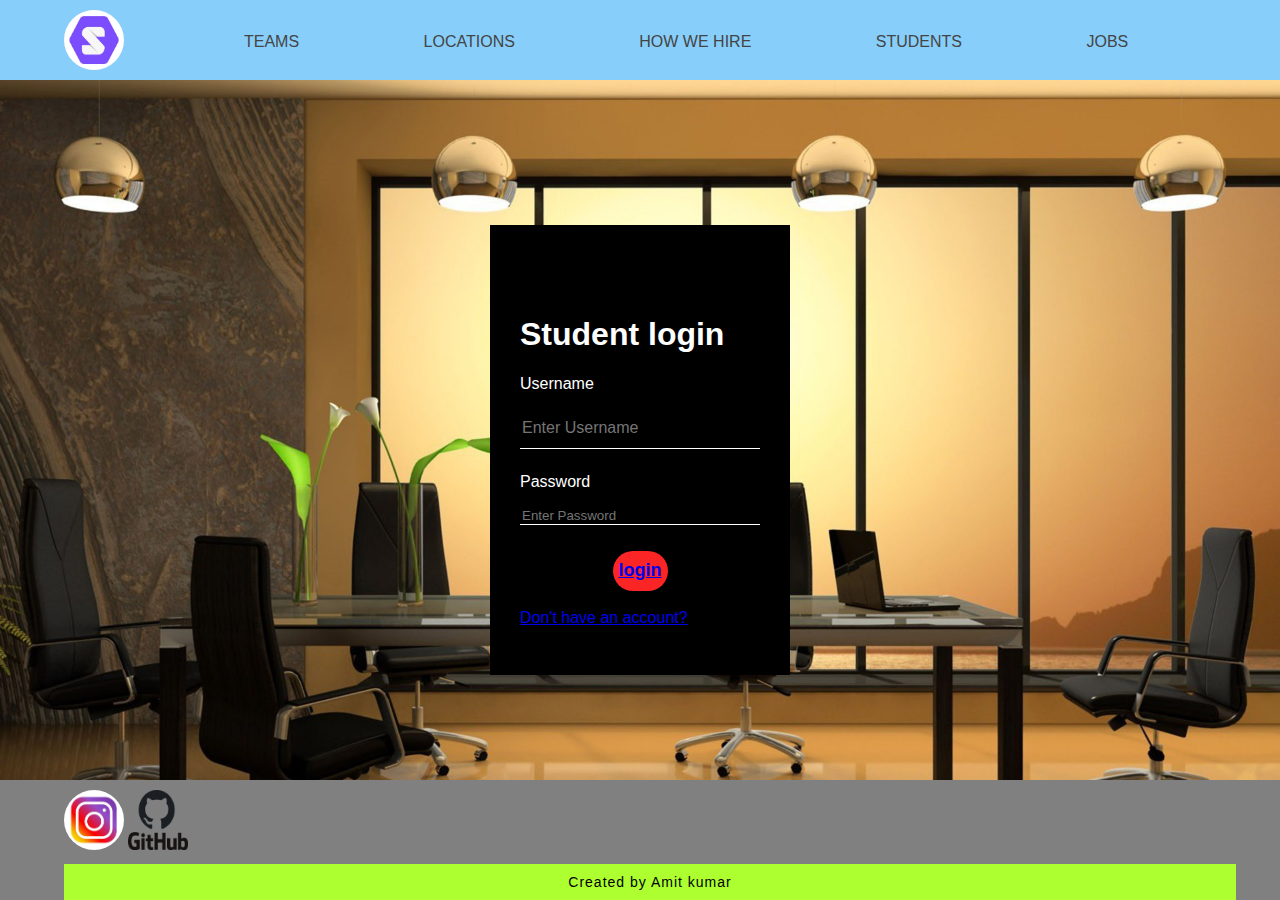
<file: index.html>
<html>
    <head>
        <title>Project</title>
        <link rel="stylesheet" type="text/css" href="office.css">
        
    </head>
    <body>
        <header>
            <div class="container">
            <img src="logo.jpg" class="logo">
            <nav>
                <ul>
                    <li><a href="https://careers.google.com/teams/"target="_blank">Teams</a></li>
                    <li><a href="https://careers.google.com/locations/"target="_blank">Locations</a></li>
                    <li><a href="https://careers.google.com/how-we-hire/"target="_blank">How we Hire</a></li>
                    <li><a href="https://careers.google.com/students/"target="_blank">Students</a></li>
                    <li><a href="https://careers.google.com/jobs/"target="_blank">jobs</a></li>
                </ul>
            </nav>
            </div>
        </header>                                                      
        <div class="loginbox">
                <h1>Student login</h1>
                <form>
                    <p>Username</p>
                    <input type="text" name="" placeholder="Enter Username">
                    <p>Password</p>
                    <input type="password" name="" placeholder="Enter Password"><br><br>
                    <center><button><a href="login11.html">login</a></button><br></center><br>
                    <a href="createaccount.html">Don't have an account?</a>
                </form>
            </div>
            <footer>
                <div class="box">
                    <a href="https://www.instagram.com/amitkumar_2211/" target="_blank"><img src="instagram.jpg"class="inst"></a>
                    <a href="https://github.com/Amit2299"target="_blank"><img src="link.png" class="link"></a>
                    <nav>
                        <p class="amit">Created by Amit kumar</p>
                    </nav>
                </div>
            </footer>
    </body>
</html>
</file>
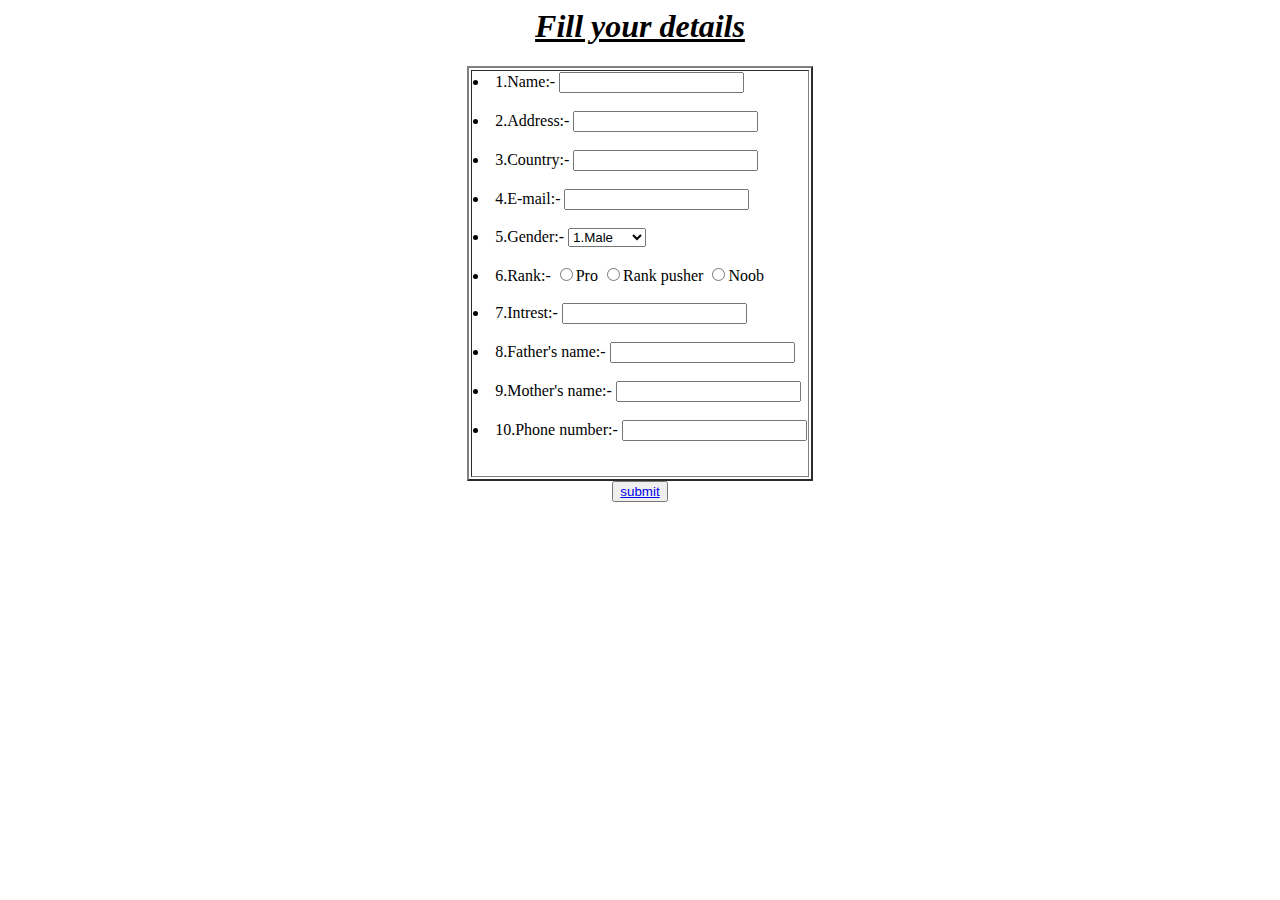
<file: createaccount.html>
<html>
    <body>
        <center><b><i><u><h1>Fill your details</h1></u></i></b></center>
        <center><table border="2">
            <tr>
       <td><form>
        <li>1.Name:-
        <input type="text"></li><br>
        <li>2.Address:-
        <input type="text"></li><br>
        <li>3.Country:-
        <input type="text"></li><br>
        <li>4.E-mail:- 
        <input type="text"></li><br>   
        <li>5.Gender:- 
            <select>
                <option>1.Male</option>
                <option>2.Female</option>
                <option>3.Others</option>
            </select></li><br>
        <li>6.Rank:- 
            <input type="radio" name="Position" value="Pro">Pro
            <input type="radio" name="Position" value="Pro">Rank pusher
            <input type="radio" name="Position" value="Pro">Noob
        </li><br>
        <li>7.Intrest:- 
            <input type="text"></li><br>
        <li>8.Father's name:- 
             <input type="text"></li><br>
         <li>9.Mother's name:- 
            <input type="text"></li><br>
        <li>10.Phone number:- 
            <input type="text"></li><br>
    </form></td> 
    </tr>
    </table></center>
        <center><button><a href="submit.html">submit</a></button></center>
    </body>
</html>
</file>
<file: office.css>
body{
    margin: 0;
   
    font-family: sans-serif;
    font-weight: 300;
    background: url(cu.jpg);
    background-size: cover;
    background-position: center;
}
.logo{
    width: 60px;
    height: 60px;
    border-radius: 50%;
    float: left;
    padding: 10px 0;
}
.container {
    width: 90%;
    margin: 0 auto;
}
header{
    background: lightskyblue;
    
}
header::after{
    content: '';
    display: table;
    clear: both;
}
nav{
    float:center;
}
nav ul{
    margin: 0;
    padding: 0;
    list-style: none;
}
nav li{
    display: inline-block;
    margin-left: 120px;
    padding-top: 33px;
}
nav a{
    color:#444;
    text-decoration: none;
    text-transform: uppercase;
}
.loginbox{
    width: 300px;
    height: 450px;
    background: #000;
    color: #fff;
    top: 50%;
    left: 50%;
    position: absolute;
    transform: translate(-50%,-50%);
    box-sizing: border-box;
    padding: 70px 30px;
}
.loginbox input{
    width: 100%;
    margin-bottom: 8px;
}

.loginbox input[type="text"]
{
    border: none;
    border-bottom: 1px solid #fff;
    background: transparent;
    outline: none;
    height: 40px;
    color: #fff;
    font-size: 16px;
}
.loginbox input[type="password"]
{ 
   border:none;
   background: transparent;
   border-bottom:1px solid #fff;
   outline: none;
   color: #fff;
}
button
{
     font-weight: bold;
    border: none;
    outline: none;
    height: 40px;
    background: #fb2525;
    color:white;
    font-size: 18px;
    border-radius: 20px;
}
button:hover
{
    cursor: pointer;
    background:yellow;
    color:blue;
}
.inst{
    width: 60px;
    height: 60px;
    border-radius: 50%;
    float: bottom;
    padding: 10px 0;
}
.link{
    width: 60px;
    height: 60px;
   
    float: bottom;
    padding: 10px 0;
}
.box {
    width: 90%;
    margin: 0 auto;
}
footer{
    position: absolute;
    bottom: 0;
    background:gray;
    width: 100%;
    margin: auto;
    height: auto;
    
}
.logo{
    width: 60px;
    height: 60px;
    border-radius: 50%;
    float: left;
    padding: 10px 0;
}
.amit{
    width: 100%;
    margin: auto;
    height: auto;
    padding: 10px;
    background: greenyellow;
    letter-spacing: 1px;
    
}
.amit{
    font-family: Arial, Helvetica, sans-serif;
    font-size: 14px;;
    text-align: center;
    color:black;
}
</file>
